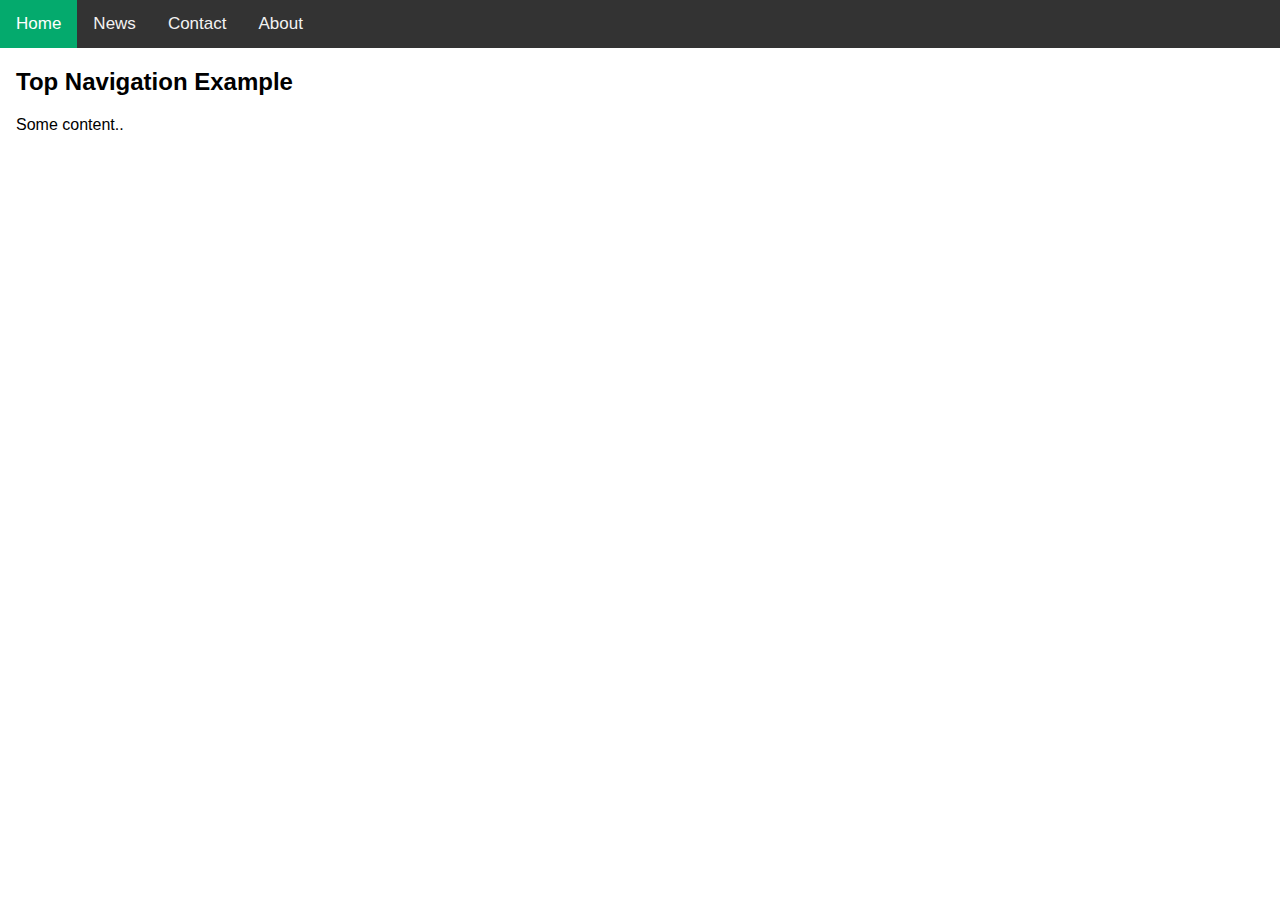
<file: static/navbar.html>
<!DOCTYPE html>
<html>
<head>
<meta name="viewport" content="width=device-width, initial-scale=1">
<style>
body {
  margin: 0;
  font-family: Arial, Helvetica, sans-serif;
}

.topnav {
  overflow: hidden;
  background-color: #333;
}

.topnav a {
  float: left;
  color: #f2f2f2;
  text-align: center;
  padding: 14px 16px;
  text-decoration: none;
  font-size: 17px;
}

.topnav a:hover {
  background-color: #ddd;
  color: black;
}

.topnav a.active {
  background-color: #04AA6D;
  color: white;
}
</style>
</head>
<body>

<div class="topnav">
  <a class="active" href="#home">Home</a>
  <a href="#news">News</a>
  <a href="#contact">Contact</a>
  <a href="#about">About</a>
</div>

<div style="padding-left:16px">
  <h2>Top Navigation Example</h2>
  <p>Some content..</p>
</div>

</body>
</html>
</file>
